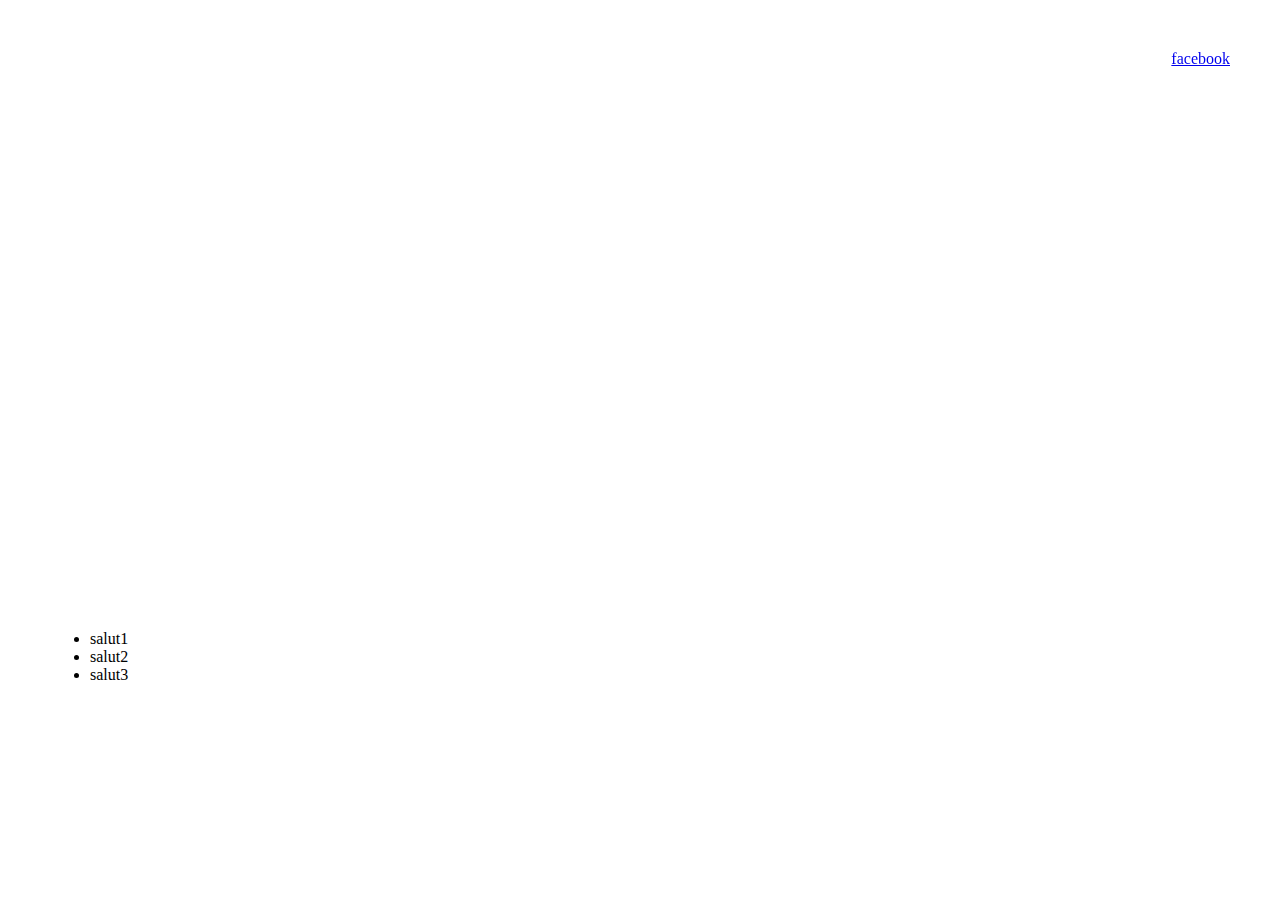
<file: absolue.html>
<!DOCTYPE html>
<html>
  <head>
    <meta charset="utf-8">
    <title></title>
    <style media="screen">
    div {
      position: absolute;
      bottom: 50px;
      left: 50px;
    }
    ul {
      position: absolute;
      bottom: 150px;
    }

    a {
      position: fixed;
      right: 50px;
      top: 50px;
    }
    </style>
  </head>
  <body>
    <a href="http://www.facebook.com">facebook</a>

    <div>
      <ul>
        <li>salut1</li>
        <li>salut2</li>
        <li>salut3</li>
      </ul>
    </div>
  </body>
</html>
</file>
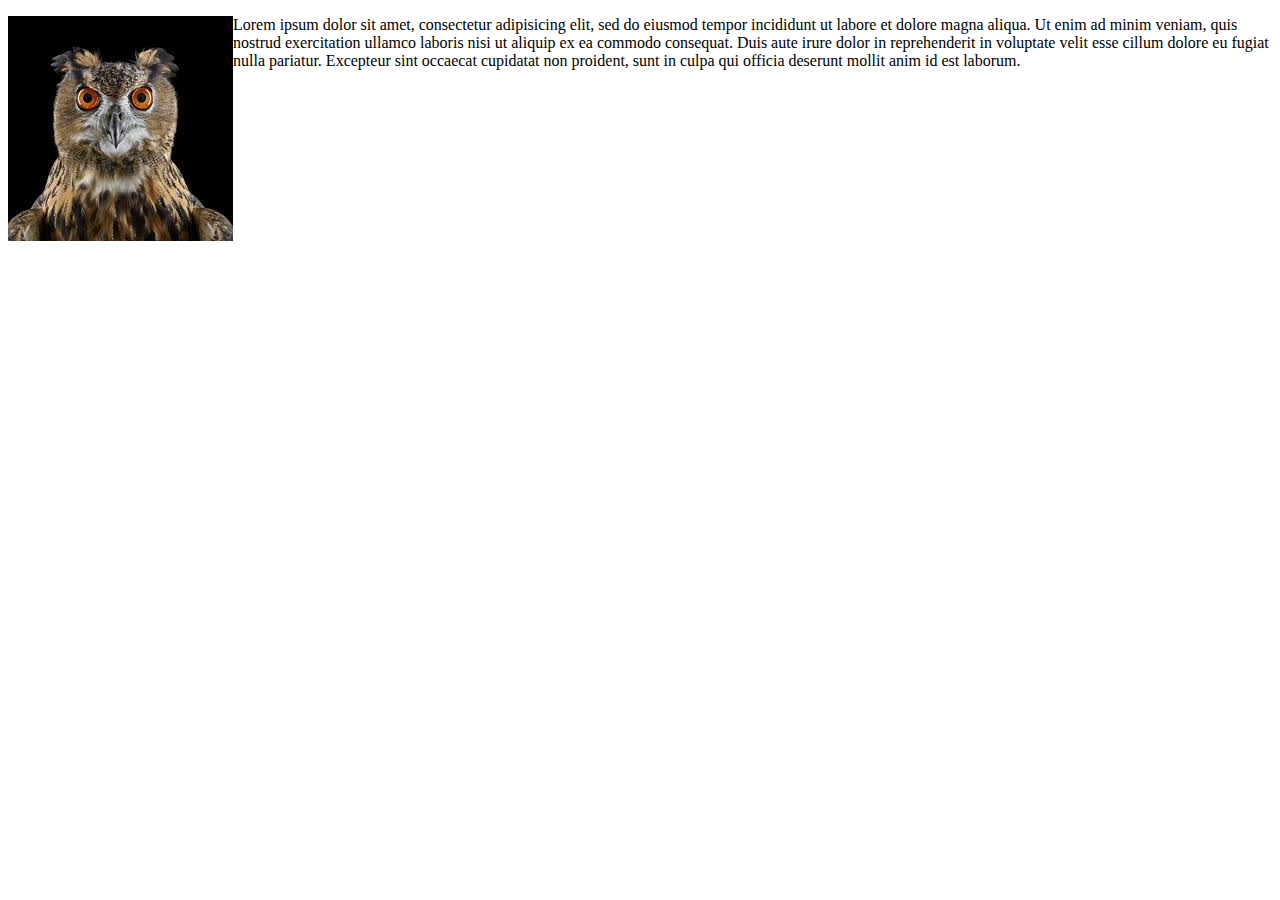
<file: float.html>
<!DOCTYPE html>
<html>
  <head>
    <meta charset="utf-8">
    <title></title>
    <style media="screen">
      img {
        float: left;
      }
      ol {
        position: relative;
        left: 40px;
      }
    </style>
  </head>
  <body>

    <img src="img/portfolio/hibou.jpg" alt="" />
    <p>
      Lorem ipsum dolor sit amet, consectetur adipisicing elit, sed do eiusmod tempor incididunt ut labore et dolore magna aliqua. Ut enim ad minim veniam, quis nostrud exercitation ullamco laboris nisi ut aliquip ex ea commodo consequat. Duis aute irure dolor in reprehenderit in voluptate velit esse cillum dolore eu fugiat nulla pariatur. Excepteur sint occaecat cupidatat non proident, sunt in culpa qui officia deserunt mollit anim id est laborum.
    </p>


  </body>
</html>
</file>
